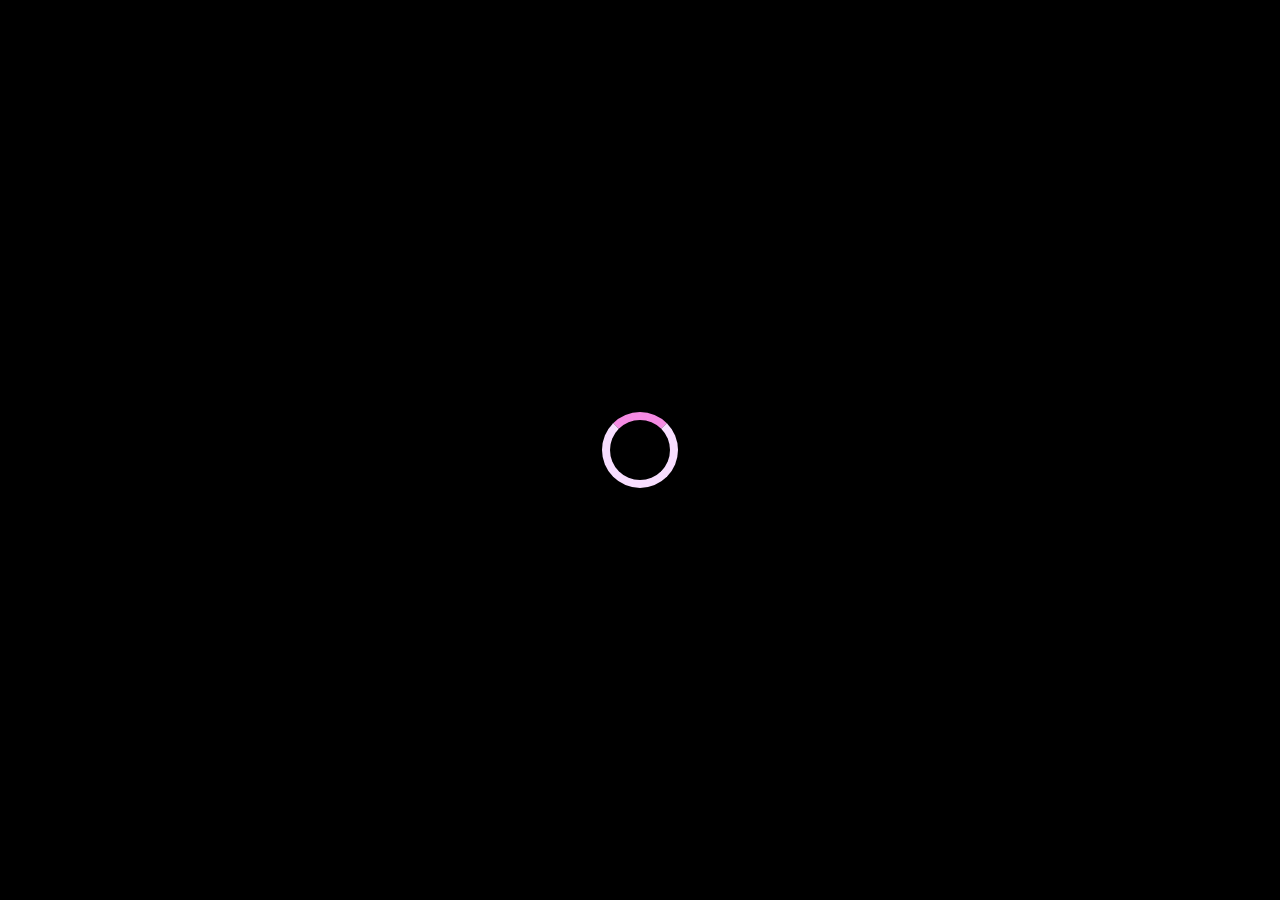
<file: index.html>
<!DOCTYPE html>
<html lang="en">


<head>
    <meta charset="UTF-8">
    <meta name="viewport" content="width=device-width, initial-scale=1.0">
    <title>Koino Yokan</title>

    <!-- Tipografia -->
    <!-- Poppins -->
    <link rel="preconnect" href="https://fonts.googleapis.com">
    <link rel="preconnect" href="https://fonts.gstatic.com" crossorigin>
    <link
        href="https://fonts.googleapis.com/css2?family=Montserrat:ital,wght@0,100..900;1,100..900&family=Poppins:ital,wght@0,100;0,200;0,300;0,400;0,500;0,600;0,700;0,800;0,900;1,100;1,200;1,300;1,400;1,500;1,600;1,700;1,800;1,900&display=swap"
        rel="stylesheet">


    <!-- Monstserrat -->
    <link rel="preconnect" href="https://fonts.googleapis.com">
    <link rel="preconnect" href="https://fonts.gstatic.com" crossorigin>
    <link
        href="https://fonts.googleapis.com/css2?family=Montserrat:ital,wght@0,100..900;1,100..900&family=Poppins:ital,wght@0,100;0,200;0,300;0,400;0,500;0,600;0,700;0,800;0,900;1,100;1,200;1,300;1,400;1,500;1,600;1,700;1,800;1,900&display=swap"
        rel="stylesheet">


    <!-- Macondo -->
    <link rel="preconnect" href="https://fonts.googleapis.com">
    <link rel="preconnect" href="https://fonts.gstatic.com" crossorigin>
    <link
        href="https://fonts.googleapis.com/css2?family=Kanit:ital,wght@0,100;0,200;0,300;0,400;0,500;0,600;0,700;0,800;0,900;1,100;1,200;1,300;1,400;1,500;1,600;1,700;1,800;1,900&family=Macondo&display=swap"
        rel="stylesheet">


    <!-- Kanit -->
    <link rel="preconnect" href="https://fonts.googleapis.com">
    <link rel="preconnect" href="https://fonts.gstatic.com" crossorigin>
    <link
        href="https://fonts.googleapis.com/css2?family=Kanit:ital,wght@0,100;0,200;0,300;0,400;0,500;0,600;0,700;0,800;0,900;1,100;1,200;1,300;1,400;1,500;1,600;1,700;1,800;1,900&display=swap"
        rel="stylesheet">

    <!-- Berkshire Swash -->
    <link rel="preconnect" href="https://fonts.googleapis.com">
    <link rel="preconnect" href="https://fonts.gstatic.com" crossorigin>
    <link href="https://fonts.googleapis.com/css2?family=Berkshire+Swash&display=swap" rel="stylesheet">

    <!-- USER -->
    <link rel='stylesheet'
        href='https://cdn-uicons.flaticon.com/2.5.1/uicons-regular-rounded/css/uicons-regular-rounded.css'>
    <link rel='stylesheet' href='https://cdn-uicons.flaticon.com/2.5.1/uicons-thin-rounded/css/uicons-thin-rounded.css'>

    <!-- SPOTIFY -->
    <link rel='stylesheet' href='https://cdn-uicons.flaticon.com/2.6.0/uicons-brands/css/uicons-brands.css'>

    <!-- YouTube -->

    <link rel='stylesheet' href='https://cdn-uicons.flaticon.com/2.6.0/uicons-brands/css/uicons-brands.css'>

    <!-- Instragram -->
    <link rel='stylesheet' href='https://cdn-uicons.flaticon.com/2.6.0/uicons-brands/css/uicons-brands.css'>


    <link rel="stylesheet" href="/assets/style.css">
    <link rel="stylesheet" href="/assets/style2.css">

</head>


<body class="bg">


    <!-- Pantalla de carga -->
    <div id="pantallaCarga">
        <div class="loader"></div>
    </div>


    <!-- Pantalla intermedia -->
    <div id="pantallaIntermedia">
        <div class="pantallaIntermedia">
            <h1>Gracias por tu compra</h1>
            <h5>Sábado 12 de Octubre 2024 - 19:00 hrs</h5>
            <h2>Koino Jokan C ART MEDIA - Capital Federal, CABA</h2>
            <p> Si queres recibir tus tickets a domicilio, hace click en continuar</p>
            <button onclick="mostrarPantallaReal()" class="botoncito">Continuar</button>
        </div>
    </div>


    <!-- Pantalla real (contenido de la página) -->
    <div id="pantallaReal">

        <form onsubmit="validarFormulario(event)">
            <h1>Gracias por tu compra</h1>
            <h2>Completa los datos para recibir el pedido a domicilio</h2>
            <label for="mensaje">Dirección:</label>
            <input type="text" id="mensaje" name="mensaje" maxlength="30" placeholder="Calle y número" class="input">
            <br><br>


            <label for="password">Código de envío:</label>
            <input type="password" id="password" name="password" class="input">
            <p>*Revisa la casilla de tu correo electrónico para obtenerlo</p>
            <br><br>


            <label for="fecha">Fecha de entrega deseada:</label>
            <input type="date" id="fecha" name="fecha" class="input">
            <br><br>


            <input type="checkbox" id="terms" name="terms" onclick="mostrarInputNumero()">
            <label for="terms">Quiero dejar propina</label>
            <br><br>
            <div id="numberContainer" class="formu1"></div>
            <br>


   


            <button type="submit" class="botoncito">Enviar</button>
        </form>




    </div>


    <!-- Pop-up de anuncio -->
    <div id="popup">
        <h2>¡Felicidades!</h2>
        <p>Si venis con un amigo, te dejamos la segunda entrada a un 50%</p>
        <p>Copate</p>
        <button onclick="cerrarPopup()" class="botoncito">¡Gracias!</button>
    </div>


    <!-- Overlay que bloquea el scroll -->
    <div id="overlay"></div>


    </div>
    <hr>
    <footer>

    </footer>
    <script src="/assets/script.js"></script>
</body>


</html>
</file>
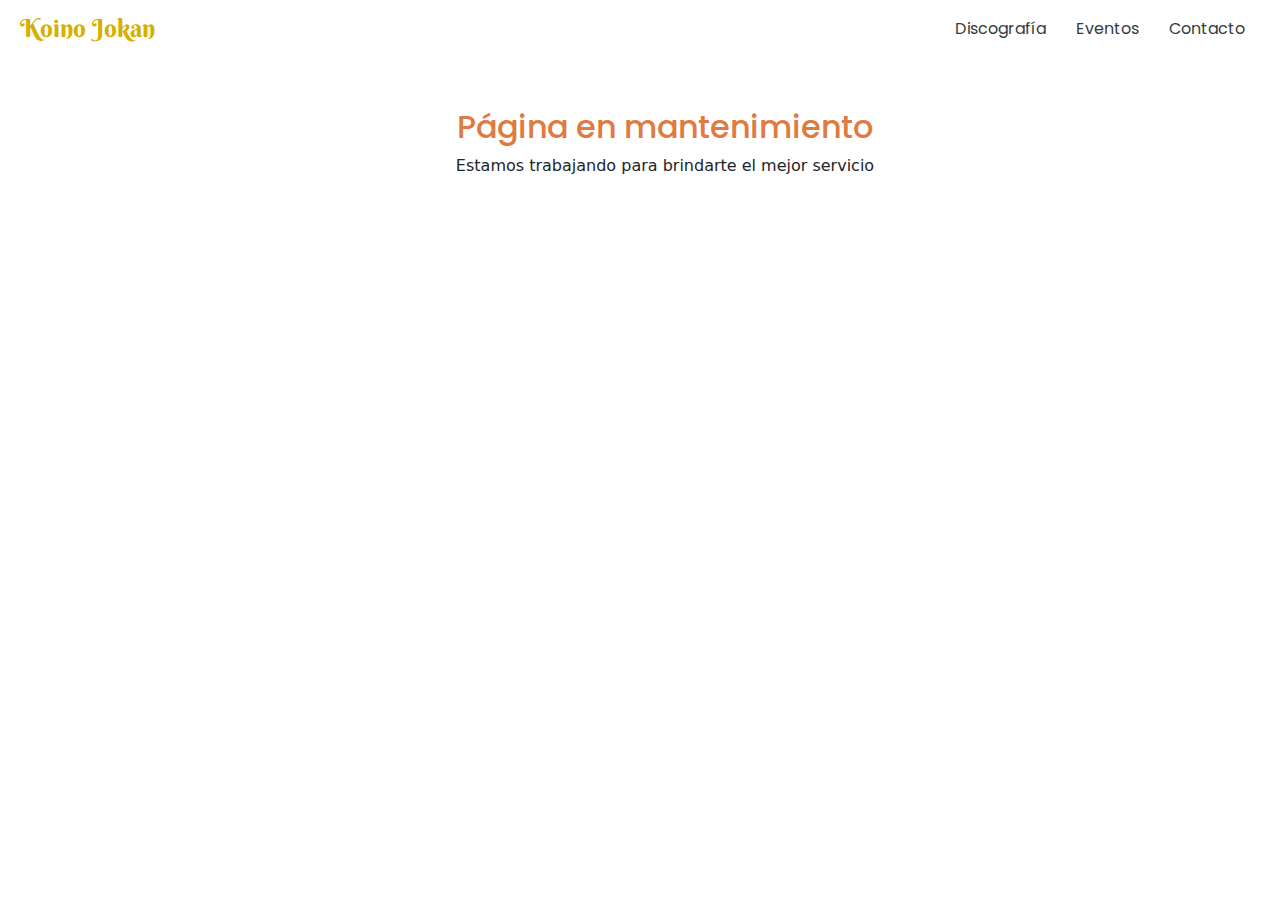
<file: pages/admi.html>
<!DOCTYPE html>
<html lang="en">

<head>
    <meta charset="UTF-8">
    <meta name="viewport" content="width=device-width, initial-scale=1.0">
    <title>Koino Yokan</title>

    <link rel="stylesheet" href="../assets/style2.css">


    <!-- Bootstrap -->
    <link href="https://cdn.jsdelivr.net/npm/bootstrap@5.3.3/dist/css/bootstrap.min.css" rel="stylesheet" integrity="sha384-QWTKZyjpPEjISv5WaRU9OFeRpok6YctnYmDr5pNlyT2bRjXh0JMhjY6hW+ALEwIH" crossorigin="anonymous">


    <!-- Tipografia -->
    <!-- Poppins -->
    <link rel="preconnect" href="https://fonts.googleapis.com">
    <link rel="preconnect" href="https://fonts.gstatic.com" crossorigin>
    <link
        href="https://fonts.googleapis.com/css2?family=Montserrat:ital,wght@0,100..900;1,100..900&family=Poppins:ital,wght@0,100;0,200;0,300;0,400;0,500;0,600;0,700;0,800;0,900;1,100;1,200;1,300;1,400;1,500;1,600;1,700;1,800;1,900&display=swap"
        rel="stylesheet">

    <!-- Berkshire Swash -->
    <link rel="preconnect" href="https://fonts.googleapis.com">
    <link rel="preconnect" href="https://fonts.gstatic.com" crossorigin>
    <link href="https://fonts.googleapis.com/css2?family=Berkshire+Swash&display=swap" rel="stylesheet">

     <!-- Flaticon -->
       <!-- User -->
       <link rel='stylesheet' href='https://cdn-uicons.flaticon.com/2.5.1/uicons-thin-rounded/css/uicons-thin-rounded.css'>
       <link rel='stylesheet' href='https://cdn-uicons.flaticon.com/2.5.1/uicons-regular-rounded/css/uicons-regular-rounded.css'>
       <!-- Out -->
       <link rel='stylesheet' href='https://cdn-uicons.flaticon.com/2.5.1/uicons-thin-rounded/css/uicons-thin-rounded.css'>

    <!-- SPOTIFY -->
    <link rel='stylesheet' href='https://cdn-uicons.flaticon.com/2.6.0/uicons-brands/css/uicons-brands.css'>

    <!-- YouTube -->

    <link rel='stylesheet' href='https://cdn-uicons.flaticon.com/2.6.0/uicons-brands/css/uicons-brands.css'>

    <!-- Instragram -->
    <link rel='stylesheet' href='https://cdn-uicons.flaticon.com/2.6.0/uicons-brands/css/uicons-brands.css'>


</head>
<header>
    <componente-menu></componente-menu>

  </header>

<body class="bg3">
<div class="aviso"> 
    <h2>Página en mantenimiento</h2>
    <hp>Estamos trabajando para brindarte el mejor servicio</p>
</div>
    <div class="contenedor-central">
        <a href="./login.html" class="no-style-link">
            <i class="fi fi-bs-sign-out-alt" style="font-size: 25px;"></i>
        </a>
    </div>
    
<footer>
  <componente-footer></componente-footer>
</footer>



    <script src="../assets/script.js"></script>
    <script src="https://cdn.jsdelivr.net/npm/bootstrap@5.3.3/dist/js/bootstrap.bundle.min.js" integrity="sha384-YvpcrYf0tY3lHB60NNkmXc5s9fDVZLESaAA55NDzOxhy9GkcIdslK1eN7N6jIeHz" crossorigin="anonymous"></script>

</body>

</html>
</file>
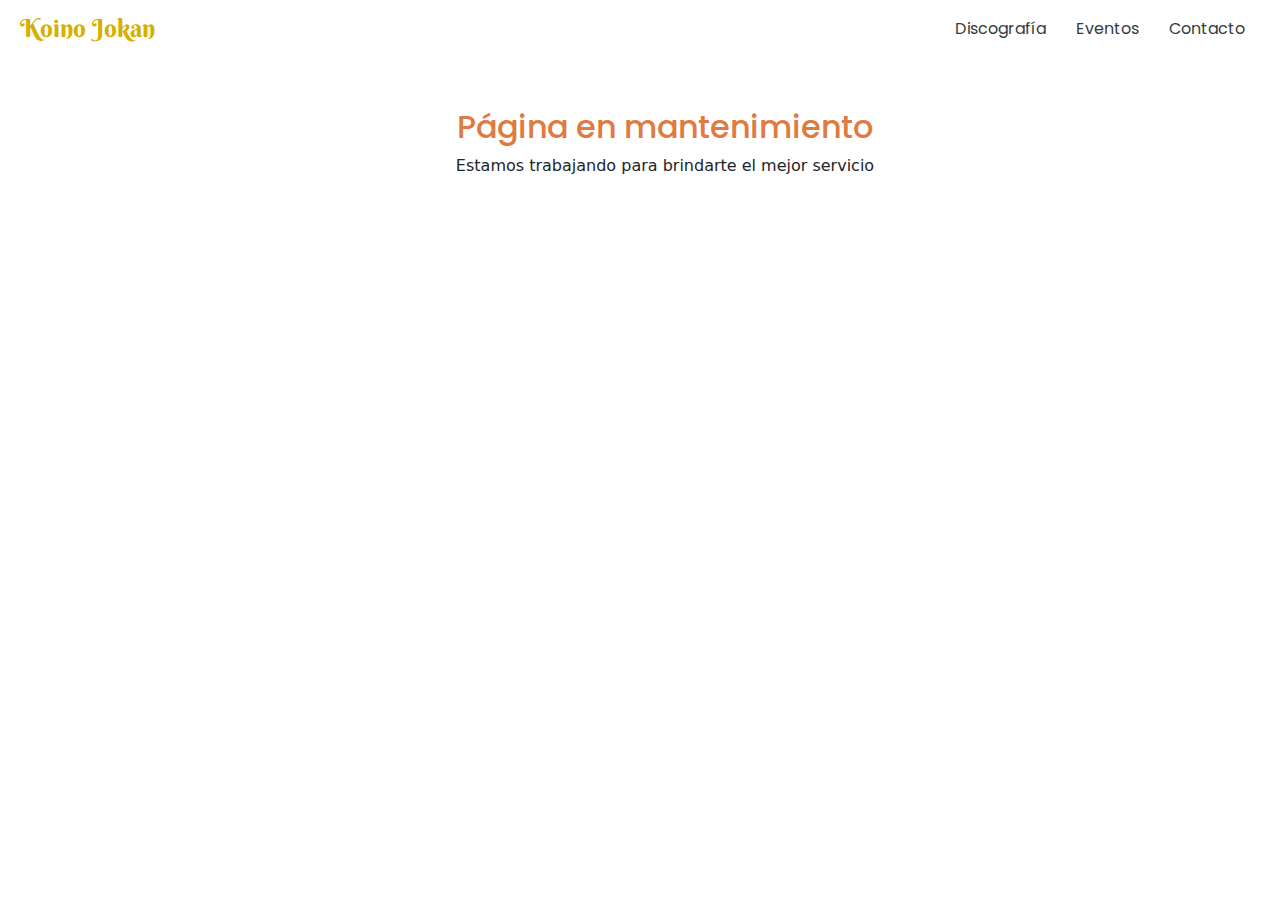
<file: pages/ccontenido.html>
<!DOCTYPE html>
<html lang="en">

<head>
    <meta charset="UTF-8">
    <meta name="viewport" content="width=device-width, initial-scale=1.0">
    <title>Koino Yokan</title>

    <link rel="stylesheet" href="../assets/style2.css">


    <!-- Bootstrap -->
    <link href="https://cdn.jsdelivr.net/npm/bootstrap@5.3.3/dist/css/bootstrap.min.css" rel="stylesheet" integrity="sha384-QWTKZyjpPEjISv5WaRU9OFeRpok6YctnYmDr5pNlyT2bRjXh0JMhjY6hW+ALEwIH" crossorigin="anonymous">


    <!-- Tipografia -->
    <!-- Poppins -->
    <link rel="preconnect" href="https://fonts.googleapis.com">
    <link rel="preconnect" href="https://fonts.gstatic.com" crossorigin>
    <link
        href="https://fonts.googleapis.com/css2?family=Montserrat:ital,wght@0,100..900;1,100..900&family=Poppins:ital,wght@0,100;0,200;0,300;0,400;0,500;0,600;0,700;0,800;0,900;1,100;1,200;1,300;1,400;1,500;1,600;1,700;1,800;1,900&display=swap"
        rel="stylesheet">

    <!-- Berkshire Swash -->
    <link rel="preconnect" href="https://fonts.googleapis.com">
    <link rel="preconnect" href="https://fonts.gstatic.com" crossorigin>
    <link href="https://fonts.googleapis.com/css2?family=Berkshire+Swash&display=swap" rel="stylesheet">

     <!-- Flaticon -->
       <!-- User -->
       <link rel='stylesheet' href='https://cdn-uicons.flaticon.com/2.5.1/uicons-thin-rounded/css/uicons-thin-rounded.css'>
       <link rel='stylesheet' href='https://cdn-uicons.flaticon.com/2.5.1/uicons-regular-rounded/css/uicons-regular-rounded.css'>
       <!-- Out -->
       <link rel='stylesheet' href='https://cdn-uicons.flaticon.com/2.5.1/uicons-thin-rounded/css/uicons-thin-rounded.css'>

    <!-- SPOTIFY -->
    <link rel='stylesheet' href='https://cdn-uicons.flaticon.com/2.6.0/uicons-brands/css/uicons-brands.css'>

    <!-- YouTube -->

    <link rel='stylesheet' href='https://cdn-uicons.flaticon.com/2.6.0/uicons-brands/css/uicons-brands.css'>

    <!-- Instragram -->
    <link rel='stylesheet' href='https://cdn-uicons.flaticon.com/2.6.0/uicons-brands/css/uicons-brands.css'>


</head>
<header>
    <componente-menu></componente-menu>

  </header>

<body class="bg4">

    <body class="bg3">
        <div class="aviso"> 
            <h2>Página en mantenimiento</h2>
            <hp>Estamos trabajando para brindarte el mejor servicio</p>
        </div>

    </div>
  
<footer>
  <componente-footer></componente-footer>
</footer>



    <script src="../assets/script.js"></script>
    <script src="https://cdn.jsdelivr.net/npm/bootstrap@5.3.3/dist/js/bootstrap.bundle.min.js" integrity="sha384-YvpcrYf0tY3lHB60NNkmXc5s9fDVZLESaAA55NDzOxhy9GkcIdslK1eN7N6jIeHz" crossorigin="anonymous"></script>

</body>

</html>
</file>
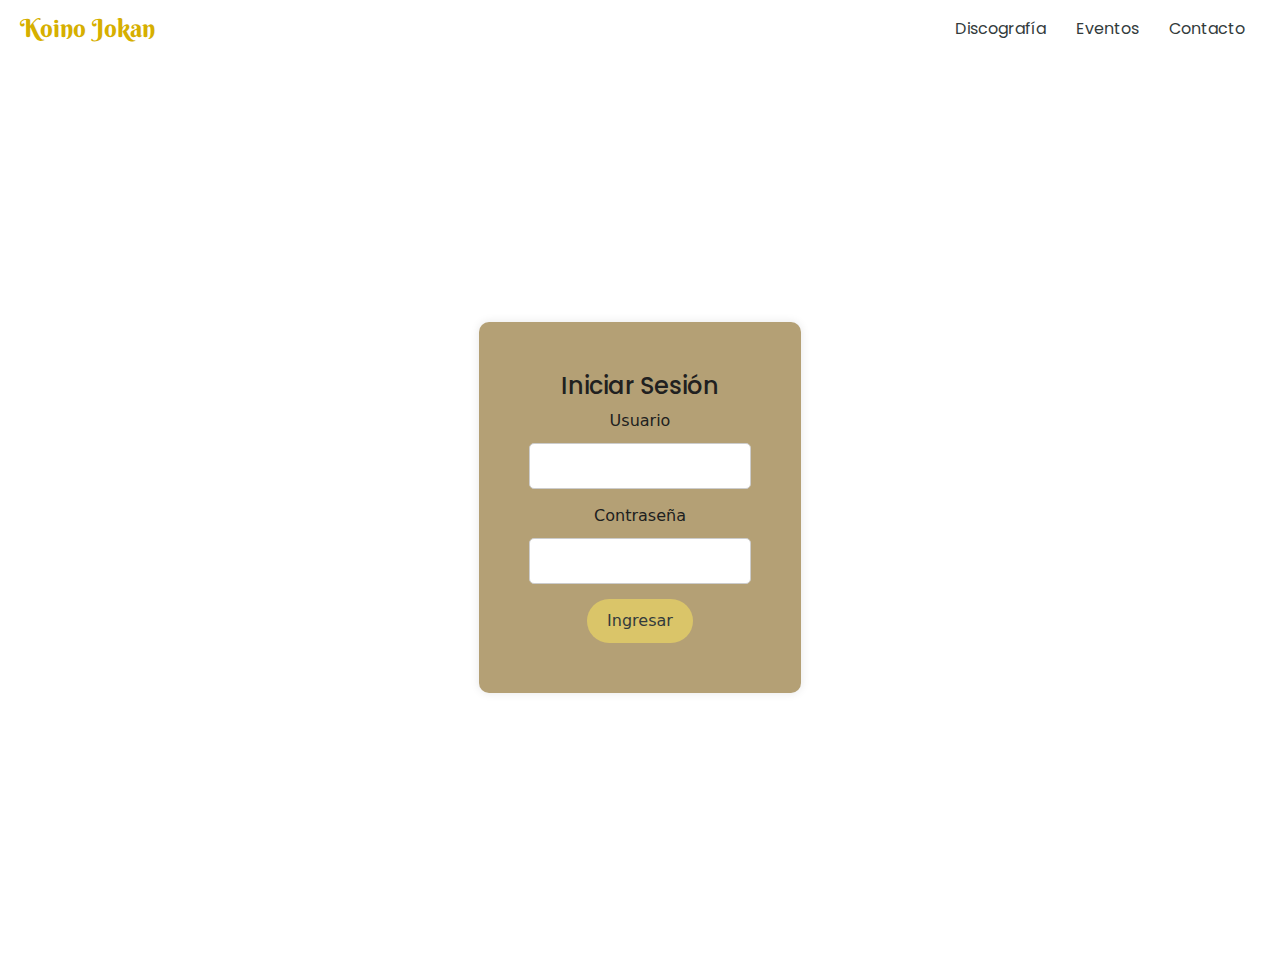
<file: pages/login.html>
<!DOCTYPE html>
<html lang="en">

<head>
  <meta charset="UTF-8">
  <meta name="viewport" content="width=device-width, initial-scale=1.0">
  <title>Koino Yokan</title>

  <link rel="stylesheet" href="/assets/style2.css">


  <!-- Bootstrap -->
  <link href="https://cdn.jsdelivr.net/npm/bootstrap@5.3.3/dist/css/bootstrap.min.css" rel="stylesheet"
    integrity="sha384-QWTKZyjpPEjISv5WaRU9OFeRpok6YctnYmDr5pNlyT2bRjXh0JMhjY6hW+ALEwIH" crossorigin="anonymous">


  <!-- Tipografia -->
  <!-- Poppins -->
  <link rel="preconnect" href="https://fonts.googleapis.com">
  <link rel="preconnect" href="https://fonts.gstatic.com" crossorigin>
  <link
    href="https://fonts.googleapis.com/css2?family=Montserrat:ital,wght@0,100..900;1,100..900&family=Poppins:ital,wght@0,100;0,200;0,300;0,400;0,500;0,600;0,700;0,800;0,900;1,100;1,200;1,300;1,400;1,500;1,600;1,700;1,800;1,900&display=swap"
    rel="stylesheet">

  <!-- Berkshire Swash -->
  <link rel="preconnect" href="https://fonts.googleapis.com">
  <link rel="preconnect" href="https://fonts.gstatic.com" crossorigin>
  <link href="https://fonts.googleapis.com/css2?family=Berkshire+Swash&display=swap" rel="stylesheet">

  <!-- Indie flower -->
  <link rel="preconnect" href="https://fonts.googleapis.com">
  <link rel="preconnect" href="https://fonts.gstatic.com" crossorigin>
  <link href="https://fonts.googleapis.com/css2?family=Indie+Flower&display=swap" rel="stylesheet">
  
     <!-- Flaticon -->
       <!-- User -->
       <link rel='stylesheet' href='https://cdn-uicons.flaticon.com/2.5.1/uicons-thin-rounded/css/uicons-thin-rounded.css'>
       <link rel='stylesheet' href='https://cdn-uicons.flaticon.com/2.5.1/uicons-regular-rounded/css/uicons-regular-rounded.css'>
       <!-- Out -->
       <link rel='stylesheet' href='https://cdn-uicons.flaticon.com/2.5.1/uicons-thin-rounded/css/uicons-thin-rounded.css'>

    <!-- SPOTIFY -->
    <link rel='stylesheet' href='https://cdn-uicons.flaticon.com/2.6.0/uicons-brands/css/uicons-brands.css'>

    <!-- YouTube -->

    <link rel='stylesheet' href='https://cdn-uicons.flaticon.com/2.6.0/uicons-brands/css/uicons-brands.css'>

    <!-- Instragram -->
    <link rel='stylesheet' href='https://cdn-uicons.flaticon.com/2.6.0/uicons-brands/css/uicons-brands.css'>

<body class="bg2">

  <header>
    <componente-menu></componente-menu>

  </header>
  

    <div class="centrador">
        <div class="contenedor-login">
            <form id="formulario-login">
                <h2 class="titulo-login">Iniciar Sesión</h2>

                <label for="usuario">Usuario</label>
                <input type="text" id="usuario" class="campo-login" required>

                <label for="contraseña">Contraseña</label>
                <input type="password" id="contraseña" class="campo-login" required>

                <button type="submit" class="botoncito">Ingresar</button>
                <p id="mensaje-error" class="mensaje-error" style="display:none;">Usuario o contraseña incorrectos.</p>
            </form>
        </div>
    </div>

    <footer>
        <componente-footer></componente-footer>
    </footer>
    
    <script src="/assets/script.js"></script>
</body>
</html>
</file>
<file: assets/style.css>
/* Estilos generales*/
 :root {
    color-scheme: light dark;

    --bg-color-light: #e7e7e7; /* Fondo claro */
    --text-color-light: #717272; /* Texto oscuro */
    --bg-color-dark: #202020; /* Fondo oscuro */
    --text-color-dark: #efefec; /* Texto claro */
    --image-opacity-light: 1; /* Opacidad normal */
    --image-opacity-dark: 0.5; /* Opacidad reducida en modo oscuro */
    
}

p{
    color: light-dark(#000000, #ffffff);

}

img {
    opacity: var(--image-opacity);
    transition: opacity 0.3s ease; 
}

/* Modo oscuro */
@media (prefers-color-scheme: dark) {
    :root {
        --image-opacity: 0.5; 
        
    }
}
/* Estilos generales para el fondo y el texto */
#bg {
    color: var(--text-color-light);
    background-color: light-dark(#efedea, #222222);
    transition: background-color 0.3s, color 0.3s;
    
}
 body,
 html {
     height: 100%;
     margin: 0;
     display: flex;
     align-items: center;
     justify-content: center;
     font-family: "Poppins", sans-serif;
     font-weight: 400;
     overflow-x:hidden;

 }

 p {
     font-family: "Montserrat", sans-serif;
     font-optical-sizing: auto;
     font-weight: 400;
 }

 h1 {
     font-family: "Berkshire Swash", serif;
     font-weight: 400;
     color: #f4c542;
 }

 h2 {
     font-family: "Kanit", sans-serif;
     font-weight: 300;
     color: rgb(255, 136, 0);

 }



 /* Estilo para el formulario */
 form {
     padding: 25px;
     border: 1px solid #ccc;
     border-radius: 8px;
     background-color: light-dark(#fffdf6, #2c2c2c);
     box-shadow: 0 0 10px rgba(0, 0, 0, 0.1);
 }

 /* Estilos para la pantalla de carga */
 #pantallaCarga {
     position: fixed;
     top: 0;
     left: 0;
     width: 100%;
     height: 100%;
     background-color: rgb(0, 0, 0);
     display: flex;
     justify-content: center;
     align-items: center;
     z-index: 2;
 }

 /* Estilos para el círculo de carga */
 .loader {
     border: 8px solid #f8deff;
     border-radius: 50%;
     border-top: 8px solid #f58be3;
     width: 60px;
     height: 60px;
     animation: spin 3s linear infinite;
 }

 /* Animación del círculo de carga */
 @keyframes spin {
     0% {
         transform: rotate(0deg);
     }


     100% {
         transform: rotate(360deg);
     }
 }

 /* Estilos para la pantalla intermedia */
 #pantallaIntermedia {
    display: none;
    position: fixed;
    top: 0;
    left: 0;
    width: 100%;
    height: 100%;
    
    background-image: url(https://mega981.com.ar//wp-content/uploads/2022/08/Foto-Koino-2--scaled.jpg);
    background-repeat: no-repeat;
    background-size: cover;
    background-position: center;
    color: white;
    display: flex;
    justify-content: center;
    align-items: center;
    z-index: 1;
    text-align: center;
}

/* Tablets */
@media (max-width: 768px) {
    #pantallaIntermedia {
        background-size: contain;
        background-position: center;
        
    }
}

/* Celulares */
@media (max-width: 480px) {
    #pantallaIntermedia {
        background-size: cover;
        background-position: top;
    }
}


 .pantallaIntermedia {

    background-color: light-dark(#efedea, #222222);
     border-radius: 25px;
     padding: 20px;
     border: 2px solid #ccc;
     z-index: 3;
     box-shadow: 0 0 10px rgba(0, 0, 0, 0.5);
     color: black;
 }

 .botoncito {
     border-radius: 25px;
     background-color: rgb(230, 174, 141);
     padding: 10px;
     margin: 5px;
     border: none;
     transition: background-color 0.3s ease, transform 0.3s ease;
 }

 .botoncito:hover {
     background-color: rgb(236, 193, 113);
     transform: scale(1.1);
     /* Aumenta el tamaño en un 10% */
 }

.input {
    padding: 5px;
    border: none; 
    border-bottom: 1px solid #f4c542; 
 }



 .styled-input {
    padding: 10px;
    margin-top: 10px;
    border: 2px solid #f4c542; 
    border-radius: 8px; 
    background-color: #f9f9f9; 
    font-size: 16px; 
    color: #333; 
    width: 100%; 
    box-sizing: border-box; 
    transition: border-color 0.3s ease; 
}

.styled-input:focus {
    border-color: #dd5037; 
    outline: none; 
}

 /* Ocultar la pantalla real al cargar */
 #pantallaReal {
     display: none;
 }

 /* Estilos para el pop-up */
 #popup {
    display: none;
    position: fixed;
    top: 50%;
    left: 50%;
    transform: translate(-50%, -50%);
    background-color: light-dark(#efedea, #222222);
    border-radius: 25px;
    padding: 20px;
    border: 2px solid #ccc;
    z-index: 3;
    box-shadow: 0 0 10px rgba(0, 0, 0, 0.5);

    /* Animación de flotación */
    animation: flotar 3s ease-in-out infinite;
}

/* Tablets */
@media (max-width: 768px) {
    #popup {
        width: 80%;
        padding: 15px;
        border-radius: 20px;
    }
}

/* Celulares */
@media (max-width: 480px) {
    #popup {
        width: 90%;
        padding: 10px;
        border-radius: 15px;
    }
}

@keyframes flotar {
    0%, 100% {
        transform: translate(-50%, -50%) translateY(-10px);
    }
    50% {
        transform: translate(-50%, -50%) translateY(10px);
    }
}

 @keyframes flotar {
     0% {
         transform: translate(-50%, -50%) translateY(0px) rotate(0deg);
     }

     50% {
         transform: translate(-50%, -50%) translateY(-10px) rotate(-1deg);
     }

     100% {
         transform: translate(-50%, -50%) translateY(0px) rotate(0deg);
     }
 }

 /* Estilos para el overlay que bloquea el scroll */
 #overlay {
     display: none;
     position: fixed;
     top: 0;
     left: 0;
     width: 100%;
     height: 100%;
     background-color: rgba(255, 0, 0, 0.7);
     z-index: 2;
 }

 .bg{
    background-color: #f4c5425b;

   
 }
</file>
<file: assets/style2.css>
:root {
    color-scheme: light dark;
    --bg-color-light: #e7e7e7; /* Fondo claro */
    --text-color-light: #717272; /* Texto oscuro */
    --bg-color-dark: #202020; /* Fondo oscuro */
    --text-color-dark: #efefec; /* Texto claro */
    --image-opacity-light: 1; /* Opacidad normal */
    --image-opacity-dark: 0.5; /* Opacidad reducida en modo oscuro */
    --nav-bar: #efefec; /* nav bar */
    
}



img {
    opacity: var(--image-opacity);
    transition: opacity 0.3s ease; 
}

/* Modo oscuro */
@media (prefers-color-scheme: dark) {
    :root {
        --image-opacity: 0.5; 
        
    }
}
/* Estilos generales para el fondo y el texto */
#bg {
    color: var(--text-color-light);
    background-color: light-dark(#efedea, #222222);
    transition: background-color 0.3s, color 0.3s;
    
}

#bg p {
    color: var(--text-color-light);
}

#bg img {
    opacity: var(--image-opacity-light);
    transition: opacity 0.3s;
}

/* Estilos del modo oscuro */
#bg.dark {
    color: var(--text-color-dark);
    background-color: var(--bg-color-dark);
}

#bg.dark p {
    color: var(--text-color-dark);
}

#bg.dark img {
    opacity: var(--image-opacity-dark);
}

#bg.dark li a{
    color: var(--nav-bar);
}

nav {
    padding: 10px 20px;
    display: flex;
    align-items: center;
    justify-content: space-between; 
}

.logo-container {
    flex: 1;
}

.logo {
    color: light-dark(rgb(214, 175, 0), #885913);
    text-decoration: none;
    font-family: "Berkshire Swash", serif;
    font-size: 25px;
}

.nav-menu {
    list-style: none;
    margin: 0;
    padding: 0;
    display: flex;
    justify-content: center;
}

.nav-menu li {
    margin: 0 15px;
}

.nav-menu li a {
    color: light-dark(#333b3c, #efefec);
    text-decoration: none;
    font-family: 'Poppins', sans-serif;
    font-size: 16px;
    transition: color 0.3s ease;
}

.nav-menu li a:hover {
    color: #f4c542;
}

.menu-toggle {
    display: none;
    font-size: 24px;
    color: light-dark(#333b3c, #efefec);
    cursor: pointer;
}

@media (max-width: 768px) {
    .menu-toggle {
        display: block; 
    }

    .nav-menu {
        display: none; 
        flex-direction: column;
        width: 100%;
        text-align: center;
    }

    .nav-menu.active {
        display: flex; 
    }

    .nav-menu li {
        margin: 10px 0;
    }
}



/* Koini Header tipo presentacion*/

.header {

    display: flex;
    justify-content: space-between;
    align-items: center;

}

.text-content {

    padding: 10%;

}

.image-content {
    display: flex;
    width: 100%;
}


.image-content {
    display: flex;
    width: 100%;
    height: 80vh; 
}

.image-content img {
    width: 100%;
    height: 50%;
    object-fit: cover; 
}

/* tabletas */
@media (max-width: 768px) {
    .image-content {
        height: 50vh; 
    }

    .image-content img {
        height: 50%; 
    }
}

/* Celualres */
@media (max-width: 480px) {
    .image-content {
        height: 30vh; 
        
    }

    .image-content img {
        height: 30%; 
    }
}



.botoncito {
    border-radius: 25px;
    color: light-dark(#333b3c, #000000);
    background-color: light-dark(#dac569, #806743);
    padding: 10px 20px;
    border: none;
    transition: background-color 0.3s ease, transform 0.3s ease;
    font-size: 16px;
    
    
}

.botoncito:hover {
    color: light-dark(#333b3c, #000000);
    background-color: light-dark(#D6AF00, #5e503c);
    transform: scale(1.1);
}

.caja {
    display: flex;
    flex-wrap: nowrap; 
    gap: 10px; 
    justify-content: center; 
    margin-top: 10px;
}

.botoncito2 {
    border-radius: 25px;
    background-color: rgb(236, 193, 113);
    padding: 5px 5px;
    border: none;
    font-size: 14px;
    color: light-dark(#333b3c, #ffffff);
    background-color: light-dark(#dac569, #797979);
    margin: 0.5%;
}

.botoncito2:hover {
    
    transform: scale(1.1);
    color: light-dark(#333b3c, #ffffff);
    background-color: light-dark(#D6AF00, #a0734e);
}


.titulo1 {
    font-family: "Berkshire Swash", serif;
    color: light-dark(#dac569, #9b6b23);
    font-size: 2.5rem; 
}

/* Media query para tablets (pantallas medianas) */
@media (max-width: 768px) {
    .titulo1 {
        font-size: 2rem; 
    }
}

/* celus */
@media (max-width: 480px) {
    .titulo1 {
        font-size: 1.rem; 
    }
}

.titulo3 {
    font-family: 'Poppins', sans-serif;
    font-size: 1.6rem; 
    font-style: italic;
    color: #444444;
    color: light-dark(rgb(121, 100, 91), #ffffff);
}

/* tablets */
@media (max-width: 768px) {
    .titulo3 {
        font-size: 1.4rem; 
    }
}

/* celu */
@media (max-width: 480px) {
    .titulo3 {
        font-size: 1rem; 
    }
}



i{
    color: light-dark(#333b3c, #ffffff);


} 



.campo-login {
    width: 100%;
    padding: 10px;
    margin: 10px 0;
    font-size: 16px;
    border: 1px solid #ccc;
    border-radius: 5px;
}

.mensaje-error {
    color: red;
    margin-top: 10px;
}


.bg{
    background-color: #f7e6c7;
    color: light-dark(#333b3c, #efefec);
    background-color: light-dark(#efedea, #383838);
}

.titulo4{
    text-align: center;
    margin: 5px;
    padding: 5px;
    color: light-dark(#dac569, #9b6b23);
}



.botoncito3{
    width: 50%;
    margin: 10px;
    padding: 10px;
   border-radius: 25px;
  background-color: rgba(255, 222, 173, 0);
   border: solid #EDAA75;
   font-family: 'Poppins', sans-serif;
color: #EDAA75;
     transition: background-color 0.3s ease, transform 0.3s ease;
}

.botoncito3:hover{
    border: solid #DF7A40;
    transform: scale(1.1);
    color: #DF7A40;
}
.centrar{
    text-align: center;
    align-items: center;
}

.coockies {
    position: fixed;
    bottom: 0; 
    width: 100%;
    height: 30%; 
    background: rgb(31, 28, 27);
    text-align: center; 
    color: white;
    z-index: 1;
    padding: 1%;
}

/* Media query para tablets  */
@media (max-width: 768px) {
    .coockies {
        height: 20%; 
        padding: 2%; 
    }
}

/* Media query para celulares */
@media (max-width: 480px) {
    .coockies {
        height: 40%; 
        padding: 3%; 
    }
}

/* Contenedor de Productos */
#productos-container {
    display: flex;
    flex-wrap: wrap;
    justify-content: center;
    margin: 25px;
    
}



.custom-card:hover {
    box-shadow: 0 4px 15px rgba(0, 0, 0, 0.1); 
}

/* Imagen del Producto */
/* Estilo de la Tarjeta */
.custom-card {
    display: flex;
    flex-direction: row;
    border: none; 
    border-radius: 10px;
    max-width: 600px; 
    background-color: light-dark(#fffdf6, #000000);
    overflow: hidden; 
    margin: 25px;

    
    
}



/* Imagen del Producto */
.custom-card img {
    width: 20%; 
    height: auto; 
    background-color: light-dark(#fffdf6, #2c2c2c);
}

/* Contenido de la Tarjeta */
.custom-card .card-body {
    flex: 2;
    padding: 15px;
    text-align: left; 
}


.custom-card .card-title {
    font-family: 'Poppins', sans-serif;
    font-weight: 700;
    font-size: 1.2rem;
    margin-bottom: 10px;
    color: #333;
}

.custom-card .card-text {
    font-family: 'Montserrat', sans-serif;
    color: #777;
    font-size: 0.9rem;
    margin-bottom: 10px;
}


/* Estilos de fondo */
.bg2 {
    background-image: url('https://fmrockandpop.com/media/k2/items/cache/43bdaccb0f6fda3be8ffb6f9cfeb8aaa_L.webp?t=20231202_002038');
    background-repeat: no-repeat;
    background-size: cover;
    background-position: center;
    height: 100vh; 
    margin: 0;
}


.centrador {
    display: flex;
    justify-content: center;
    align-items: center;
    height: 100vh;
}

.botoncito6 {
    border-radius: 5px;
    background-color: rgba(236, 193, 113, 0);
    padding: 5px 5px;
    border: solid;
    border-color: rgb(236, 193, 113);
    transition: background-color 0.3s ease, transform 0.3s ease;
    font-size: 14px;
    color: light-dark(#333b3c, #000000);
    background-color: light-dark(#dac569, #4b4030);
    margin: 1%;
    color: light-dark(#333b3c, #dac569);
}

.botoncito6:hover {
    background-color: #D6AF00;
    transform: scale(1.1);
    color: light-dark(#333b3c, #000000);
    background-color: light-dark(#D6AF00, #5e503c);
}

/* Estilos de login */
.contenedor-login {
    max-width: 400px;
    padding: 50px;
    background-color: light-dark(#b4a075, #202020);
    border-radius: 10px;
    box-shadow: 0 0 10px rgba(0, 0, 0, 0.1);
    text-align: center;
    color:light-dark(#202020, #d6d0c2);

}

.titulo-login {
    font-family: 'Poppins', sans-serif;
    font-size: 24px;
    color:light-dark(#202020, #b4a075);
}

.campo-login {
    display: block;
    width: 100%;
    padding: 10px;
    margin-bottom: 15px;
    border: 1px solid #ccc;
    border-radius: 5px;
}



.mensaje-error {
    color: red;
    font-size: 0.875rem;
}


/* Fondo para admin y para Cc */

.bg3{
    background-image: url('https://i.pinimg.com/originals/91/a5/bc/91a5bc78a225a5471554cb7656171a08.gif');
    background-repeat: no-repeat;
    background-position: center;
background-color: #FFFFFF;
    height: 100vh; 
   
}



.contenedor-central {
    display: flex;
    align-items: center;
    justify-content: center;
 margin-top: 25px;
}

.no-style-link {
    text-decoration: none; 
    color: inherit; 

}


.aviso{
    text-align: center;
    margin: 25px;
    padding: 25px;
    width: 100%;
    height: 80%;
}

.aviso h2{
    font-family: 'Poppins', sans-serif;
    color: #DF7A40;
}

.bg4{
    background-image: url('https://i.pinimg.com/originals/0d/12/06/0d12065e9e8220dc54756cda0c532b42.gif');
    background-repeat: no-repeat;
    background-position: center;
background-color: #FFFFFF;
    height: 100vh; 
   

}

/* AJAX */

.ajax{
    padding: 2%;
    align-items: center;
    align-content: center;
    text-align: center;

}

.ajaxcaja1{
    padding: 2%;
    font-family: 'Poppins', sans-serif;
    font-size: 25px;
    font-style: italic;
    color: #444444;
    text-align: left;
    
}

.portadas{
    text-align: center;
    margin: 1%;
    padding: 1%;
}


.llamada1{
font-style: italic;
color: light-dark(rgb(121, 100, 91), #ffffff);
}

.botonajax{
    border-radius: 25px;
    color: light-dark(#333b3c, #ffffff);
    background-color: light-dark(#dac569, #4b4030);    padding: 10px;
    margin: 1%;
    border: none;
    transition: background-color 0.3s ease, transform 0.3s ease;
}

.botonajax:hover {
    color: light-dark(#333b3c, #000000);
    background-color: light-dark(#D6AF00, #5e503c);
    transform: scale(1.1);
}


.fi{
    font-size: 40px;
    color: light-dark(#ddc557, #9b6b23);
}

.tiendaheader{
    background-color: light-dark(#dac569, #685b4b);;
    color: #202020;
     padding: 25px;
}

.card-body{
    background-color: light-dark(#E7E7E7, #202020);
}

#tiendatexto{
    color: light-dark(#000000, #ffffff);
}

.titulo5{
    font-size: 13px;
    text-align: left;
}

.titulo6 {
    font-family: 'Poppins', sans-serif;
    color: light-dark(#dac569, #9b6b23);
    text-align: left;
    font-size: 17px;
    margin: 3%;
}

/* celu */
@media (max-width: 600px) {
    .titulo6 {
        font-size: 14px; 
    }
}

/* discografia */
.discografia{
    width: 100px;
}

.margenes{
    margin: 10px;
}


.letra{
column-count: 2;
text-align: justify;
color: light-dark(#333b3c, #ffffff);

}

.comunidadhtml{
    text-align: center;
    margin: 5%;
}

.botoncito4{
    border-radius: 25px;
    color: light-dark(#333b3c, #000000);
    background-color: light-dark(#dac569, #4b4030);
    height: auto;
    width: 150px;
    padding: 5px;
    border: none;
    transition: background-color 0.3s ease, transform 0.3s ease;
    font-size: 16px;
}


.titulo7{
    font-family: 'Poppins', sans-serif;
    color: light-dark(#dac569, #9b6b23);
    font-size: 17px;

}

.imagen2{
    position: absolute;
    left: 0;
    top: 30%; 
    transform: translateY(-50%); 
}

.divisor{
    margin-top: 10%;
}

.orange {
    color: #ff7a01;
  }
  
  .form-container {
    max-width: 700px;
    margin: 30px auto;
    background-color: var(--background-color);
    padding: 30px;
    border-left: 5px solid #d6af00;
    clip-path: polygon(0 0, 100% 0, 100% calc(100% - 20px), calc(100% - 20px) 100%, 0 100%);
  }
  
  .heading {
    display: block;
    color: var(--text-color);
    font-size: 1.5rem;
    font-weight: 800;
    margin-bottom: 20px;
    text-align: left;
  }
  
  .form-container .form .input {
    color: var(--text-color);
    width: 100%;
    background-color: var(--background-color);
    border: none;
    outline: none;
    padding: 10px;
    margin-bottom: 20px;
    font-weight: bold;
    transition: all 0.2s ease-in-out;
    border-left: 1px solid transparent;
  }
  
  .form-container .form .input:focus {
    border-left: 5px solid #d6af00;
  }
  
  .form-container .form .textarea {
    width: 100%;
    padding: 10px;
    border: none;
    outline: none;
    background-color: var(--background-color);
    color: #d6af00;
    font-weight: bold;
    resize: none;
    max-height: 150px;
    margin-bottom: 20px;
    border-left: 1px solid transparent;
    transition: all 0.2s ease-in-out;
  }
  
  .form-container .form .textarea:focus {
    border-left: 5px solid #d6af00;
  }
  
  .form-container .form .button-container {
    display: flex;
    gap: 10px;
  }
  
  .form-container .form .button-container .send-button {
    flex-basis: 70%;
    background: #d6af00;
    padding: 10px;
    color: #001925;
    text-align: center;
    font-weight: bold;
    border: 1px solid transparent;
    cursor: pointer;
    transition: all 0.2s ease-in-out;
  }
  
  .form-container .form .button-container .send-button:hover {
    background: transparent;
    border: 1px solid #d6af00;
    color: #d6af00;
  }
  
  .form-container .form .button-container .reset-button-container {
    filter: drop-shadow(1px 1px 0px #d6af00);
    flex-basis: 30%;
  }
  
  .form-container .form .button-container .reset-button-container .reset-button {
    position: relative;
    text-align: center;
    padding: 10px;
    color: #d6af00;
    font-weight: bold;
    background: #001925;
    clip-path: polygon(0 0, 100% 0, 100% calc(100% - 10px), calc(100% - 10px) 100%, 0 100%);
    cursor: pointer;
    transition: all 0.2s ease-in-out;
  }
  
  .form-container .form .button-container .reset-button-container .reset-button:hover {
    background: #d6af00
  ´}

  .divisor {
    padding: 20px; 
    border-radius: 8px; 
    box-shadow: 0 2px 5px rgba(0, 0, 0, 0.1); 
    text-align: justify; 
}


#taskList {
    list-style-type: none; 
   margin: 2%;
   padding: 2%;
    column-count: 3;
    text-align: justify;
    line-height: 2.0;
}

.margenes {
    width: calc(100% - 20px); 
    margin: 10px 0; 
    padding: 10px;
    border: 1px solid #ccc; 
    border-radius: 4px; 
}



  .botoncito9 {
    --color: #D6AF00;
    font-family: inherit;
    display: inline-block;
    width: 6em;
    height: 2.6em;
    line-height: 2.5em;
    overflow: hidden;
    cursor: pointer;
    margin: 20px;
    font-size: 17px;
    z-index: 1;
    color: #d6af00;
    border: 2px solid #d6af00;
    border-radius: 6px;
    position: relative;
  }
  
  .botoncito9::before {
    position: absolute;
    content: "";
    background: #d6af00;
    width: 150px;
    height: 200px;
    z-index: -1;
    border-radius: 50%;
  }
  
  .botoncito9:hover {
    color: white;
  }
  
  .botoncito9:before {
    top: 100%;
    left: 100%;
    transition: 0.3s all;
  }
  
  .botoncito9:hover::before {
    top: -30px;
    left: -30px;
  }
  
  .arte {
    width: 50%;
    margin: 0 auto; 
    display: flex;
    flex-direction: column;
    align-items: center;
    justify-content: center;
    min-height: 100vh; 
    text-align: center; 
}

.lista {
    list-style-type: none; 
    padding: 0;
    margin: 0;
    display: flex;
    flex-direction: column;
    align-items: center; 
}

/* From Uiverse.io by Galahhad */ 
.theme-switch {
    --toggle-size: 30px;
    /* the size is adjusted using font-size,
       this is not transform scale,
       so you can choose any size */
    --container-width: 5.625em;
    --container-height: 2.5em;
    --container-radius: 6.25em;
    /* radius 0 - minecraft mode :) */
    --container-light-bg: #3D7EAE;
    --container-night-bg: #1D1F2C;
    --circle-container-diameter: 3.375em;
    --sun-moon-diameter: 2.125em;
    --sun-bg: #ECCA2F;
    --moon-bg: #C4C9D1;
    --spot-color: #959DB1;
    --circle-container-offset: calc((var(--circle-container-diameter) - var(--container-height)) / 2 * -1);
    --stars-color: #fff;
    --clouds-color: #F3FDFF;
    --back-clouds-color: #AACADF;
    --transition: .5s cubic-bezier(0, -0.02, 0.4, 1.25);
    --circle-transition: .3s cubic-bezier(0, -0.02, 0.35, 1.17);
  }
  
  .theme-switch, .theme-switch *, .theme-switch *::before, .theme-switch *::after {
    -webkit-box-sizing: border-box;
    box-sizing: border-box;
    margin: 0;
    padding: 0;
    font-size: var(--toggle-size);
  }
  
  .theme-switch__container {
    width: var(--container-width);
    height: var(--container-height);
    background-color: var(--container-light-bg);
    border-radius: var(--container-radius);
    overflow: hidden;
    cursor: pointer;
    -webkit-box-shadow: 0em -0.062em 0.062em rgba(0, 0, 0, 0.25), 0em 0.062em 0.125em rgba(255, 255, 255, 0.94);
    box-shadow: 0em -0.062em 0.062em rgba(0, 0, 0, 0.25), 0em 0.062em 0.125em rgba(255, 255, 255, 0.94);
    -webkit-transition: var(--transition);
    -o-transition: var(--transition);
    transition: var(--transition);
    position: relative;
  }
  
  .theme-switch__container::before {
    content: "";
    position: absolute;
    z-index: 1;
    inset: 0;
    -webkit-box-shadow: 0em 0.05em 0.187em rgba(0, 0, 0, 0.25) inset, 0em 0.05em 0.187em rgba(0, 0, 0, 0.25) inset;
    box-shadow: 0em 0.05em 0.187em rgba(0, 0, 0, 0.25) inset, 0em 0.05em 0.187em rgba(0, 0, 0, 0.25) inset;
    border-radius: var(--container-radius)
  }
  
  .theme-switch__checkbox {
    display: none;
  }
  
  .theme-switch__circle-container {
    width: var(--circle-container-diameter);
    height: var(--circle-container-diameter);
    background-color: rgba(255, 255, 255, 0.1);
    position: absolute;
    left: var(--circle-container-offset);
    top: var(--circle-container-offset);
    border-radius: var(--container-radius);
    -webkit-box-shadow: inset 0 0 0 3.375em rgba(255, 255, 255, 0.1), inset 0 0 0 3.375em rgba(255, 255, 255, 0.1), 0 0 0 0.625em rgba(255, 255, 255, 0.1), 0 0 0 1.25em rgba(255, 255, 255, 0.1);
    box-shadow: inset 0 0 0 3.375em rgba(255, 255, 255, 0.1), inset 0 0 0 3.375em rgba(255, 255, 255, 0.1), 0 0 0 0.625em rgba(255, 255, 255, 0.1), 0 0 0 1.25em rgba(255, 255, 255, 0.1);
    display: -webkit-box;
    display: -ms-flexbox;
    display: flex;
    -webkit-transition: var(--circle-transition);
    -o-transition: var(--circle-transition);
    transition: var(--circle-transition);
    pointer-events: none;
  }
  
  .theme-switch__sun-moon-container {
    pointer-events: auto;
    position: relative;
    z-index: 2;
    width: var(--sun-moon-diameter);
    height: var(--sun-moon-diameter);
    margin: auto;
    border-radius: var(--container-radius);
    background-color: var(--sun-bg);
    -webkit-box-shadow: 0.062em 0.062em 0.062em 0em rgba(254, 255, 239, 0.61) inset, 0em -0.062em 0.062em 0em #a1872a inset;
    box-shadow: 0.062em 0.062em 0.062em 0em rgba(254, 255, 239, 0.61) inset, 0em -0.062em 0.062em 0em #a1872a inset;
    -webkit-filter: drop-shadow(0.062em 0.125em 0.125em rgba(0, 0, 0, 0.25)) drop-shadow(0em 0.062em 0.125em rgba(0, 0, 0, 0.25));
    filter: drop-shadow(0.062em 0.125em 0.125em rgba(0, 0, 0, 0.25)) drop-shadow(0em 0.062em 0.125em rgba(0, 0, 0, 0.25));
    overflow: hidden;
    -webkit-transition: var(--transition);
    -o-transition: var(--transition);
    transition: var(--transition);
  }
  
  .theme-switch__moon {
    -webkit-transform: translateX(100%);
    -ms-transform: translateX(100%);
    transform: translateX(100%);
    width: 100%;
    height: 100%;
    background-color: var(--moon-bg);
    border-radius: inherit;
    -webkit-box-shadow: 0.062em 0.062em 0.062em 0em rgba(254, 255, 239, 0.61) inset, 0em -0.062em 0.062em 0em #969696 inset;
    box-shadow: 0.062em 0.062em 0.062em 0em rgba(254, 255, 239, 0.61) inset, 0em -0.062em 0.062em 0em #969696 inset;
    -webkit-transition: var(--transition);
    -o-transition: var(--transition);
    transition: var(--transition);
    position: relative;
  }
  
  .theme-switch__spot {
    position: absolute;
    top: 0.75em;
    left: 0.312em;
    width: 0.75em;
    height: 0.75em;
    border-radius: var(--container-radius);
    background-color: var(--spot-color);
    -webkit-box-shadow: 0em 0.0312em 0.062em rgba(0, 0, 0, 0.25) inset;
    box-shadow: 0em 0.0312em 0.062em rgba(0, 0, 0, 0.25) inset;
  }
  
  .theme-switch__spot:nth-of-type(2) {
    width: 0.375em;
    height: 0.375em;
    top: 0.937em;
    left: 1.375em;
  }
  
  .theme-switch__spot:nth-last-of-type(3) {
    width: 0.25em;
    height: 0.25em;
    top: 0.312em;
    left: 0.812em;
  }
  
  .theme-switch__clouds {
    width: 1.25em;
    height: 1.25em;
    background-color: var(--clouds-color);
    border-radius: var(--container-radius);
    position: absolute;
    bottom: -0.625em;
    left: 0.312em;
    -webkit-box-shadow: 0.937em 0.312em var(--clouds-color), -0.312em -0.312em var(--back-clouds-color), 1.437em 0.375em var(--clouds-color), 0.5em -0.125em var(--back-clouds-color), 2.187em 0 var(--clouds-color), 1.25em -0.062em var(--back-clouds-color), 2.937em 0.312em var(--clouds-color), 2em -0.312em var(--back-clouds-color), 3.625em -0.062em var(--clouds-color), 2.625em 0em var(--back-clouds-color), 4.5em -0.312em var(--clouds-color), 3.375em -0.437em var(--back-clouds-color), 4.625em -1.75em 0 0.437em var(--clouds-color), 4em -0.625em var(--back-clouds-color), 4.125em -2.125em 0 0.437em var(--back-clouds-color);
    box-shadow: 0.937em 0.312em var(--clouds-color), -0.312em -0.312em var(--back-clouds-color), 1.437em 0.375em var(--clouds-color), 0.5em -0.125em var(--back-clouds-color), 2.187em 0 var(--clouds-color), 1.25em -0.062em var(--back-clouds-color), 2.937em 0.312em var(--clouds-color), 2em -0.312em var(--back-clouds-color), 3.625em -0.062em var(--clouds-color), 2.625em 0em var(--back-clouds-color), 4.5em -0.312em var(--clouds-color), 3.375em -0.437em var(--back-clouds-color), 4.625em -1.75em 0 0.437em var(--clouds-color), 4em -0.625em var(--back-clouds-color), 4.125em -2.125em 0 0.437em var(--back-clouds-color);
    -webkit-transition: 0.5s cubic-bezier(0, -0.02, 0.4, 1.25);
    -o-transition: 0.5s cubic-bezier(0, -0.02, 0.4, 1.25);
    transition: 0.5s cubic-bezier(0, -0.02, 0.4, 1.25);
  }
  
  .theme-switch__stars-container {
    position: absolute;
    color: var(--stars-color);
    top: -100%;
    left: 0.312em;
    width: 2.75em;
    height: auto;
    -webkit-transition: var(--transition);
    -o-transition: var(--transition);
    transition: var(--transition);
  }
  
  /* actions */
  
  .theme-switch__checkbox:checked + .theme-switch__container {
    background-color: var(--container-night-bg);
  }
  
  .theme-switch__checkbox:checked + .theme-switch__container .theme-switch__circle-container {
    left: calc(100% - var(--circle-container-offset) - var(--circle-container-diameter));
  }
  
  .theme-switch__checkbox:checked + .theme-switch__container .theme-switch__circle-container:hover {
    left: calc(100% - var(--circle-container-offset) - var(--circle-container-diameter) - 0.187em)
  }
  
  .theme-switch__circle-container:hover {
    left: calc(var(--circle-container-offset) + 0.187em);
  }
  
  .theme-switch__checkbox:checked + .theme-switch__container .theme-switch__moon {
    -webkit-transform: translate(0);
    -ms-transform: translate(0);
    transform: translate(0);
  }
  
  .theme-switch__checkbox:checked + .theme-switch__container .theme-switch__clouds {
    bottom: -4.062em;
  }
  
  .theme-switch__checkbox:checked + .theme-switch__container .theme-switch__stars-container {
    top: 50%;
    -webkit-transform: translateY(-50%);
    -ms-transform: translateY(-50%);
    transform: translateY(-50%);
  }
</file>
